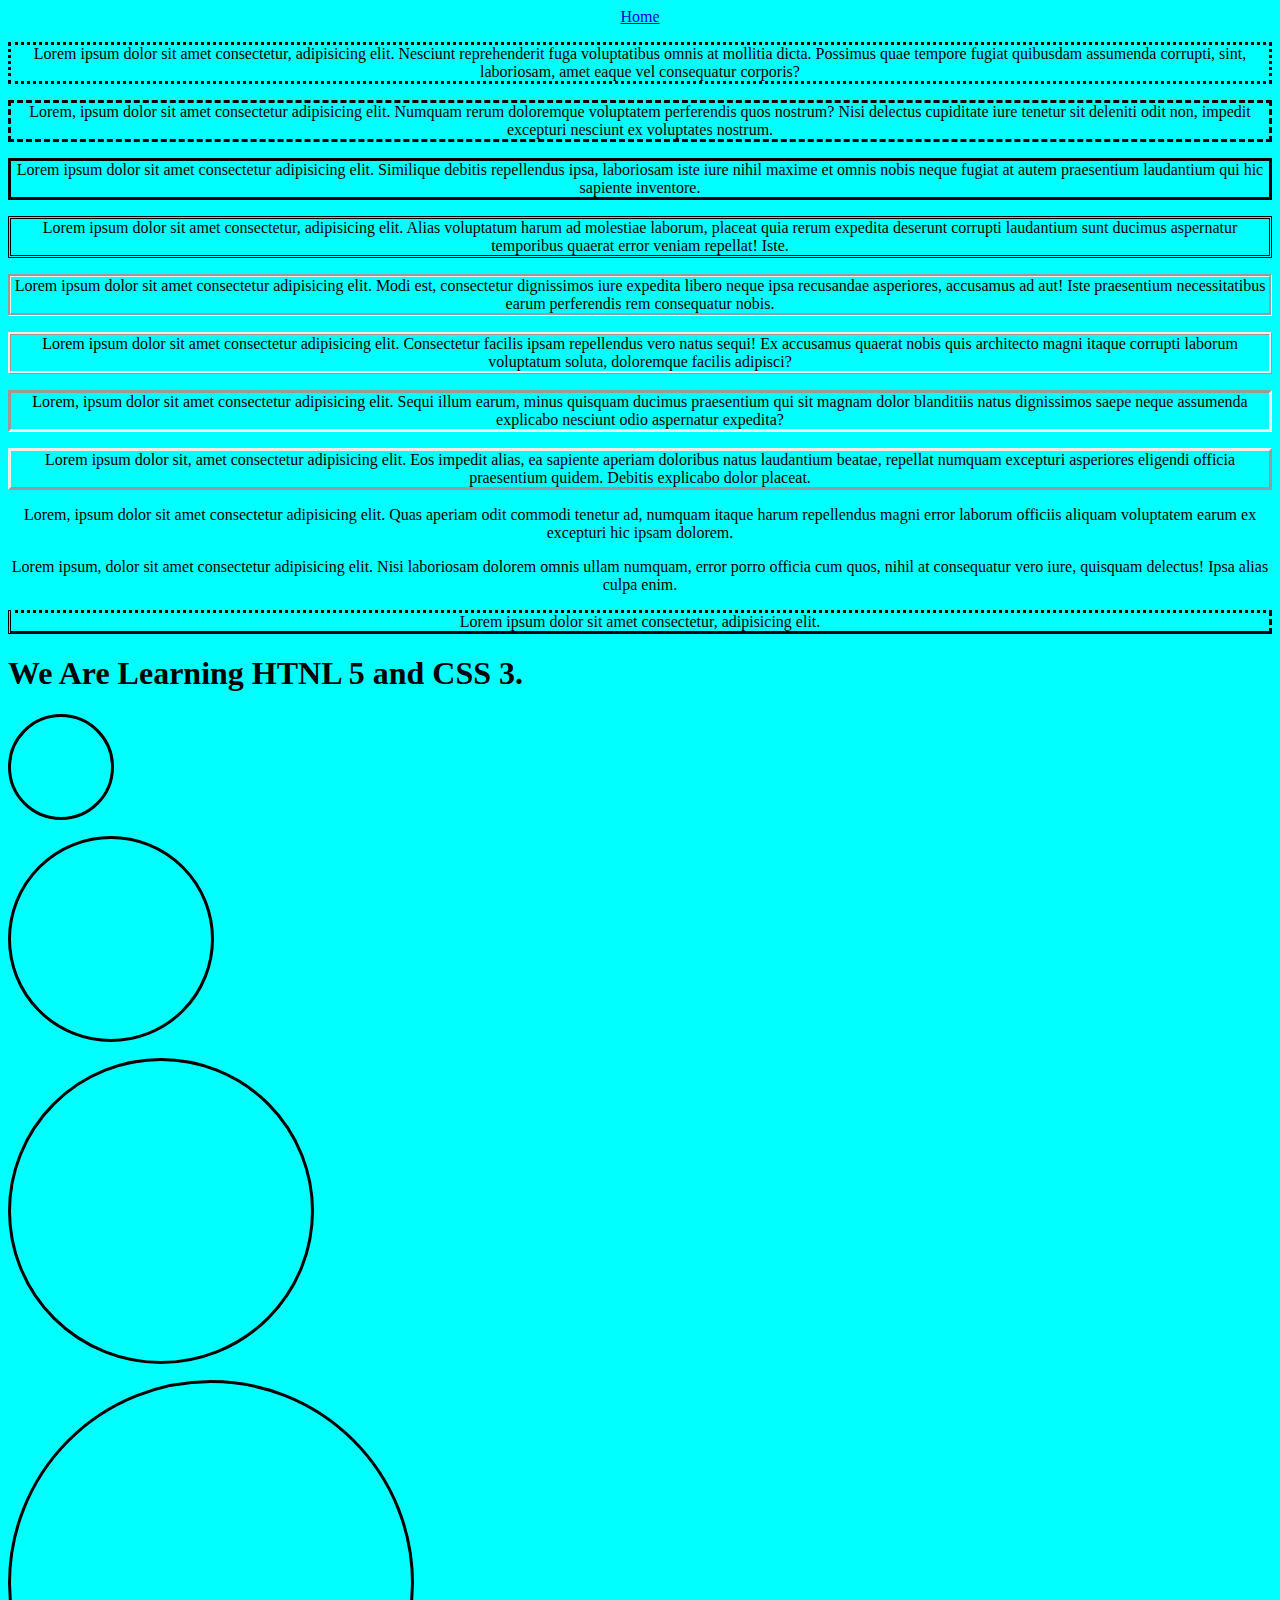
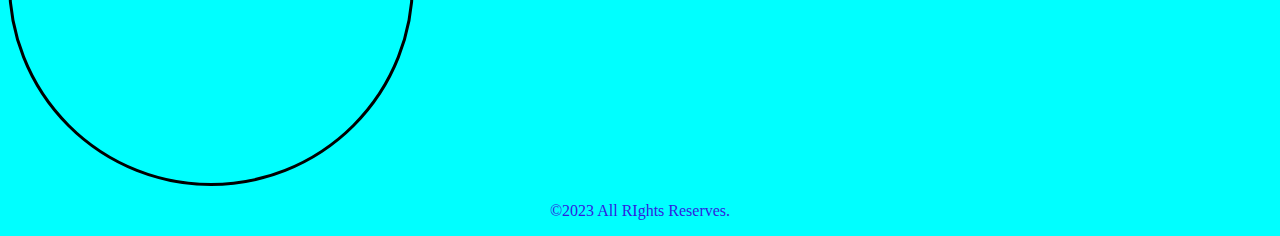
<file: CSS 3/CSS 1/index.html>
<!DOCTYPE html>
<html lang="en">
<head>
    <meta charset="UTF-8">
    <meta name="viewport" content="width=device-width, initial-scale=1.0">
    <link rel="stylesheet" href="styles/style.css">
    <title>Document</title>
    <!-- <style>
        nav {
            text-align: center;
            text-decoration: none;
            
        }
    body {background-color: aqua;

    }
    main {
        text-align: center;
    }
    </style> -->



</head>
<body>
   <header>
<nav>
    <a href="index.html">Home</a>
</nav>
   </header>
   <main>
<border class="border" style="border-top:50px ; text-align: center; border-radius: 15px; width: 75%;">
    
    <p class="dotted"> Lorem ipsum dolor sit amet consectetur, adipisicing elit. Nesciunt reprehenderit fuga voluptatibus omnis at mollitia dicta. Possimus quae tempore fugiat quibusdam assumenda corrupti, sint, laboriosam, amet eaque vel consequatur corporis?</p>


    <p class="dashed">Lorem, ipsum dolor sit amet consectetur adipisicing elit. Numquam rerum doloremque voluptatem perferendis quos nostrum? Nisi delectus cupiditate iure tenetur sit deleniti odit non, impedit excepturi nesciunt ex voluptates nostrum.
</p>
<p class="solid">Lorem ipsum dolor sit amet consectetur adipisicing elit. Similique debitis repellendus ipsa, laboriosam iste iure nihil maxime et omnis nobis neque fugiat at autem praesentium laudantium qui hic sapiente inventore.</p>
<p class="double">Lorem ipsum dolor sit amet consectetur, adipisicing elit. Alias voluptatum harum ad molestiae laborum, placeat quia rerum expedita deserunt corrupti laudantium sunt ducimus aspernatur temporibus quaerat error veniam repellat! Iste.</p>
<p class="groove">Lorem ipsum dolor sit amet consectetur adipisicing elit. Modi est, consectetur dignissimos iure expedita libero neque ipsa recusandae asperiores, accusamus ad aut! Iste praesentium necessitatibus earum perferendis rem consequatur nobis.</p>
<p class="ridge">Lorem ipsum dolor sit amet consectetur adipisicing elit. Consectetur facilis ipsam repellendus vero natus sequi! Ex accusamus quaerat nobis quis architecto magni itaque corrupti laborum voluptatum soluta, doloremque facilis adipisci?</p>
<p class="inset">Lorem, ipsum dolor sit amet consectetur adipisicing elit. Sequi illum earum, minus quisquam ducimus praesentium qui sit magnam dolor blanditiis natus dignissimos saepe neque assumenda explicabo nesciunt odio aspernatur expedita?</p>
<p class="outset">Lorem ipsum dolor sit, amet consectetur adipisicing elit. Eos impedit alias, ea sapiente aperiam doloribus natus laudantium beatae, repellat numquam excepturi asperiores eligendi officia praesentium quidem. Debitis explicabo dolor placeat.</p>
<p class="none">Lorem, ipsum dolor sit amet consectetur adipisicing elit. Quas aperiam odit commodi tenetur ad, numquam itaque harum repellendus magni error laborum officiis aliquam voluptatem earum ex excepturi hic ipsam dolorem.</p>
<p class="hidden">Lorem ipsum, dolor sit amet consectetur adipisicing elit. Nisi laboriosam dolorem omnis ullam numquam, error porro officia cum quos, nihil at consequatur vero iure, quisquam delectus! Ipsa alias culpa enim.</p>
<p class="mix">Lorem ipsum dolor sit amet consectetur, adipisicing elit. </p>

</border>

<h1>We Are Learning HTNL 5 and CSS 3.</h1>
<!-- 
    
 -->
 <p class="solid1">

    <p class="solid2">

    <p class="solid3">

    <p class="solid4">

   </main>
   <footer>
<P style="text-align: center; color:rgb(48, 28, 224);">&copy;2023 All RIghts Reserves.</P>
   </footer>
</body>
</html>
</file>
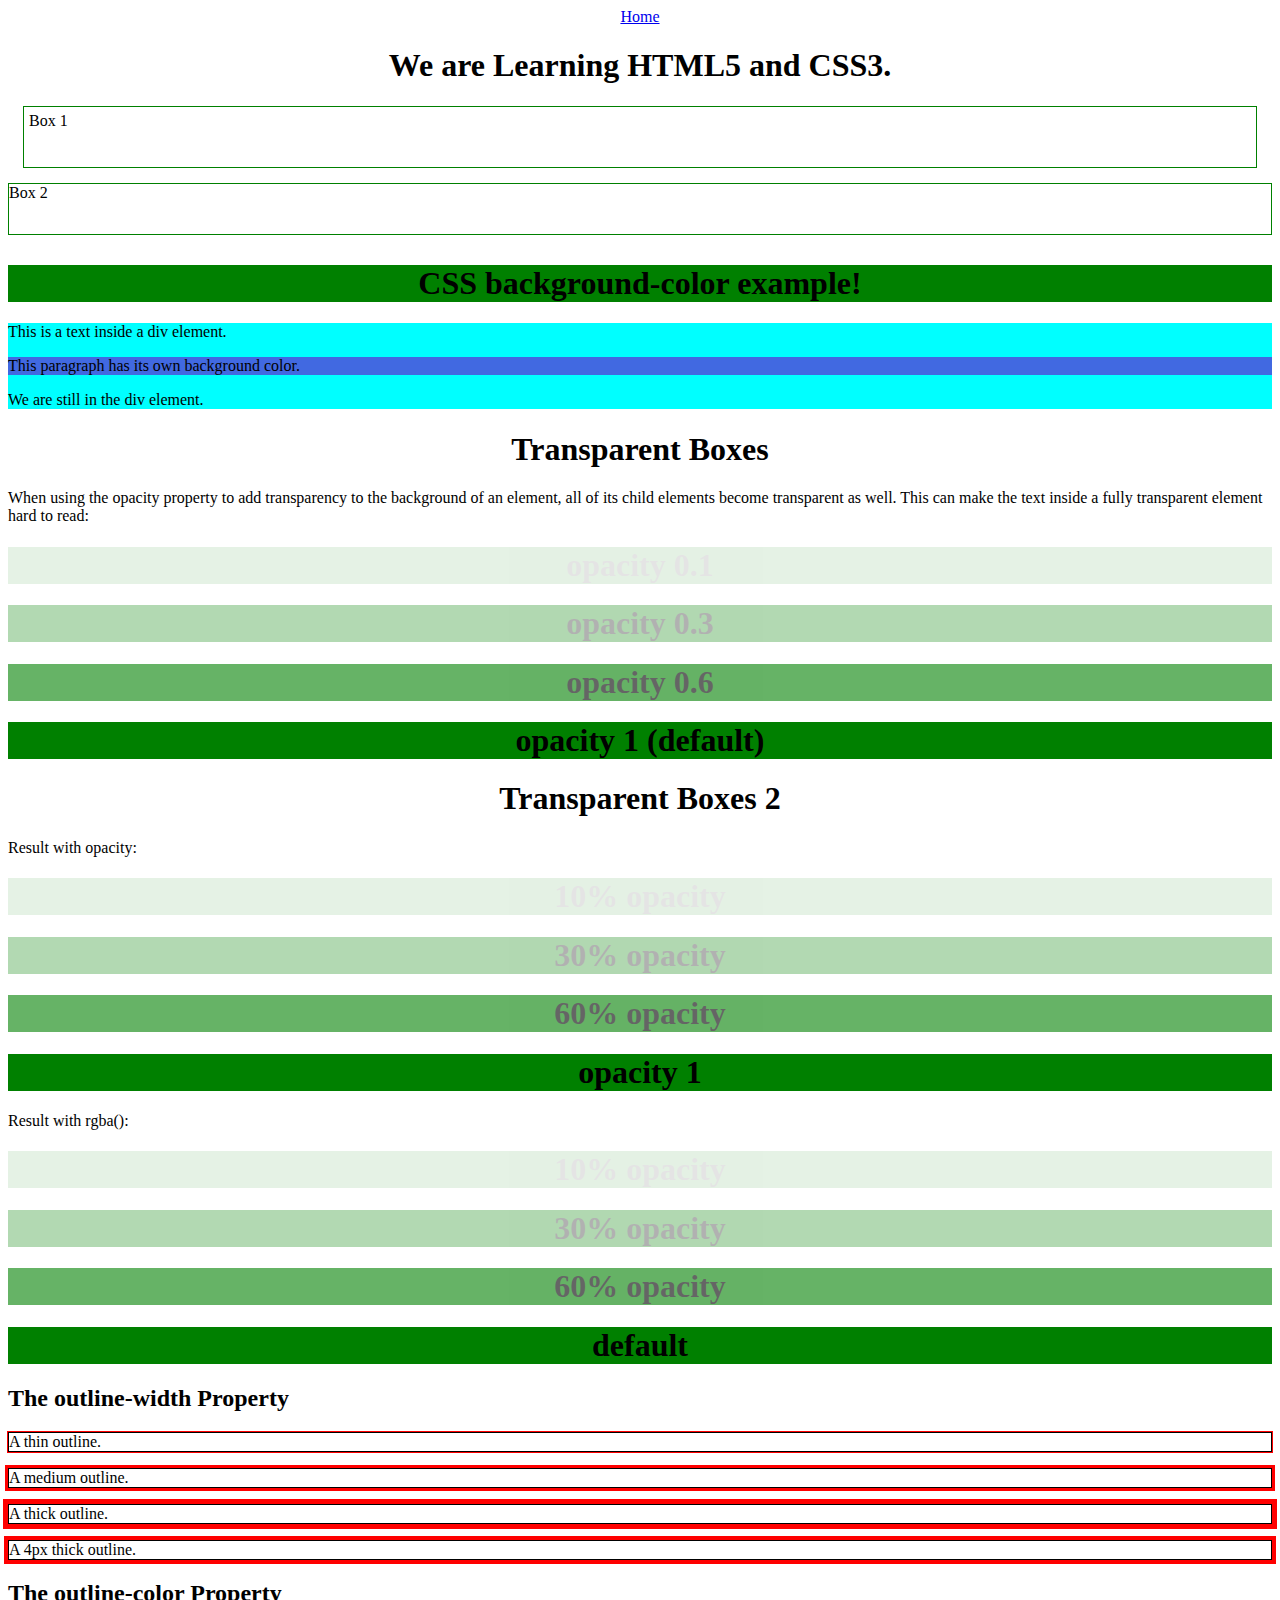
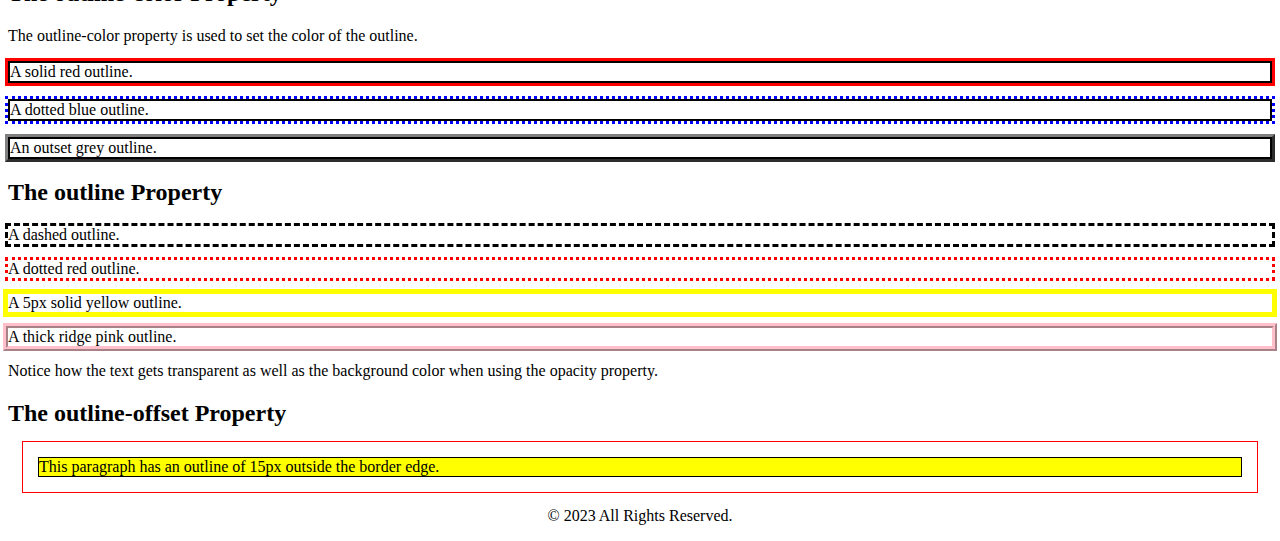
<file: CSS 3/CSS 2/index.html>
<!DOCTYPE html>
<html lang="en">
<head>
    <meta charset="UTF-8">
    <meta name="viewport" content="width=device-width, initial-scale=1.0">
    <link rel="stylesheet" href="styles/style.css">
    <title>CSS 2</title>
</head>
<body>
    <header>
        <div class="container">
            <nav>
                <a href="index.html">Home</a>
            </nav>
        </div>

            </header>

        <main>




<div class="container">
<h1>We are Learning HTML5 and CSS3.</h1>
<div class="box box1">
Box 1
</div>
<div class="box box2">
Box 2
</div>
</div>






<div class="heading">
    <h1>CSS background-color example!</h1>
    </div>
    <div id="heading">
This is a text inside a div element.
<p>This paragraph has its own background color.</p>
We are still in the div element.
</div>










    <h1>Transparent Boxes</h1>

<p>When using the opacity property to add transparency to the background of an element, all of its child elements become transparent as well. This can make the text inside a fully transparent element hard to read:</p>

<div class="A first" >
  <h1>opacity 0.1</h1>
</div>

<div class="A second">
  <h1>opacity 0.3</h1>
</div>

<div class="A third">
  <h1>opacity 0.6</h1>
</div>

<div class="A first1">
  <h1>opacity 1 (default)</h1>
</div>





<h1>Transparent Boxes 2</h1>

<p>Result with opacity:</p>

<div class="transparent">
    <div style="opacity:0.1;">
        <h1>10% opacity</h1>
      </div>
      
      <div style="opacity:0.3;">
        <h1>30% opacity</h1>
      </div>
      
      <div style="opacity:0.6;">
        <h1>60% opacity</h1>
      </div>
      
      <div>
        <h1>opacity 1</h1>
      </div>
      
      <p>Result with rgba():</p>
      
      <div class="first">
        <h1>10% opacity</h1>
      </div>
      
      <div class="second">
        <h1>30% opacity</h1>
      </div>
      
      <div class="third">
        <h1>60% opacity</h1>
      </div>
      
      <div>
        <h1>default</h1>
      </div>
</div>




    
<h2>The outline-width Property</h2>

<p class="ex1">A thin outline.</p>
<p class="ex2">A medium outline.</p>
<p class="ex3">A thick outline.</p>
<p class="ex4">A 4px thick outline.</p>





<h2>The outline-color Property</h2>
<p>The outline-color property is used to set the color of the outline.</p>

<p class="ex6">A solid red outline.</p>
<p class="ex7">A dotted blue outline.</p>
<p class="ex8">An outset grey outline.</p>



<h2>The outline Property</h2>

<p class="ex9">A dashed outline.</p>
<p class="ex10">A dotted red outline.</p>
<p class="ex11">A 5px solid yellow outline.</p>
<p class="ex12">A thick ridge pink outline.</p>



<p>Notice how the text gets transparent as well as the background color when using the opacity property.</p>






<div class="offset">
    <h2>The outline-offset Property</h2>

<p>This paragraph has an outline of 15px outside the border edge.</p>
</div>





        </main>
        <footer>
            <div class="container">
                <p>&copy; 2023 All Rights Reserved.</p>

            </div>
        </footer>
</body>
</html>
</file>
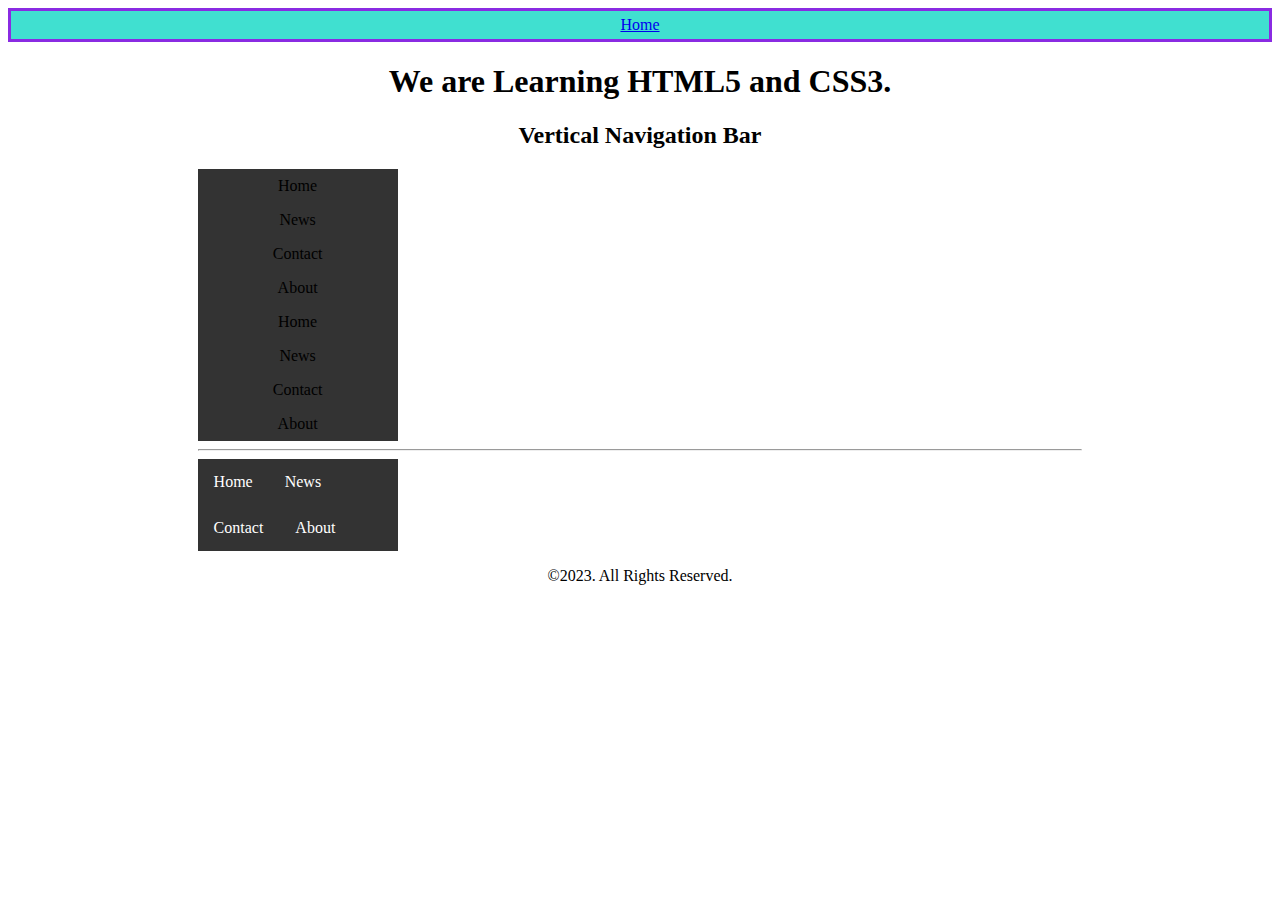
<file: CSS 3/CSS 4/index.html>
<!DOCTYPE html>
<html lang="en">
<head>
    <meta charset="UTF-8">
    <meta name="viewport" content="width=device-width, initial-scale=1.0">
    <link rel="stylesheet" href="styles/style.css">
    <title>Css 4</title>
</head>
<body>
    <header>
        <nav>
            <div class="container">
                <a href="index.html">Home</a>
            </div>
        </nav>
    </header>
    <main>
        <div class="container">
            <h1>We are Learning HTML5 and CSS3.</h1>

            <h2>Vertical Navigation Bar</h2>

<ul>
  <li><a href="#home">Home</a></li>
  <li><a href="#news">News</a></li>
  <li><a href="#contact">Contact</a></li>
  <li><a href="#about">About</a></li>
</ul>



<ul id="navebar">
    <li><a class="active" href="#home">Home</a></li>
    <li><a href="#news">News</a></li>
    <li><a href="#contact">Contact</a></li>
    <li><a href="#about">About</a></li>
  </ul>
  

<hr>

<div class="navbar">
    <ul>
        <li><a class="active" href="#home">Home</a></li>
        <li><a href="#news">News</a></li>
        <li><a href="#contact">Contact</a></li>
        <li><a href="#about">About</a></li>
      </ul>
</div>






  
        </div>
    </main>
    <footer>
        <div class="container">
            <p>&copy;2023. All Rights Reserved.</p>
        </div>
    </footer>
</body>
</html>
</file>
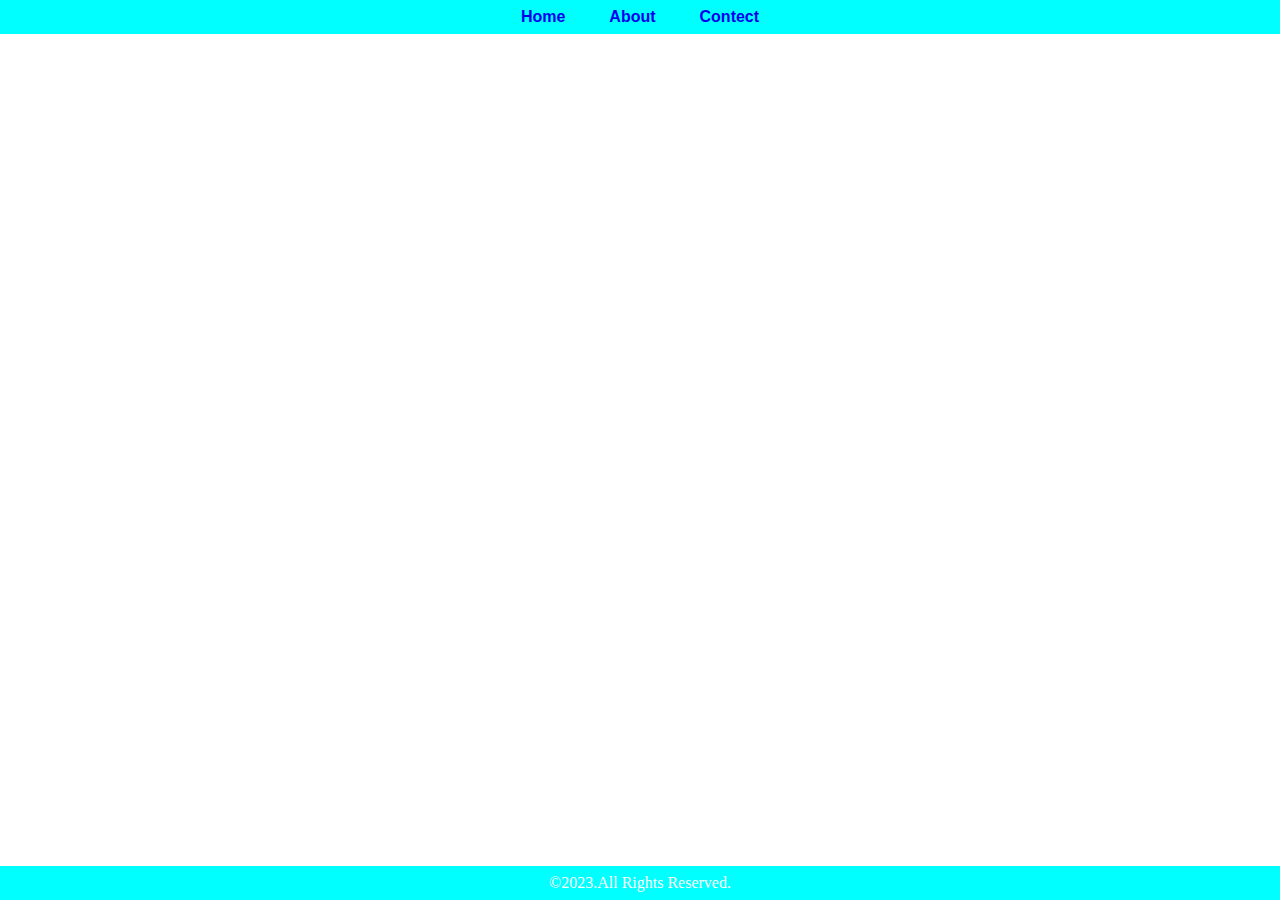
<file: CSS 3/CSS Flexbox/index.html>
<!DOCTYPE html>
<html lang="en">
<head>
    <meta charset="UTF-8">
    <meta name="viewport" content="width=device-width, initial-scale=1.0">
    <link rel="stylesheet" href="styles/style.css">
    <title>CSS Flexbox</title>
</head>
<body>
    <header>
        <div class="container">
            <nav>
                <a href="index.html">Home</a>
                <a href="about.html">About</a>
                <a href="contect.html">Contect</a>
            </nav>
        </div>
    </header>
    <main>
        <div class="container">
            <h1>We hane Learning CSS Flexbox</h1>
        </div>
    </main>
    <Footer>
        <div class="container">
            <p>&copy;2023.All Rights Reserved.</p>
        </div>
    </Footer>
</body>
</html>
</file>
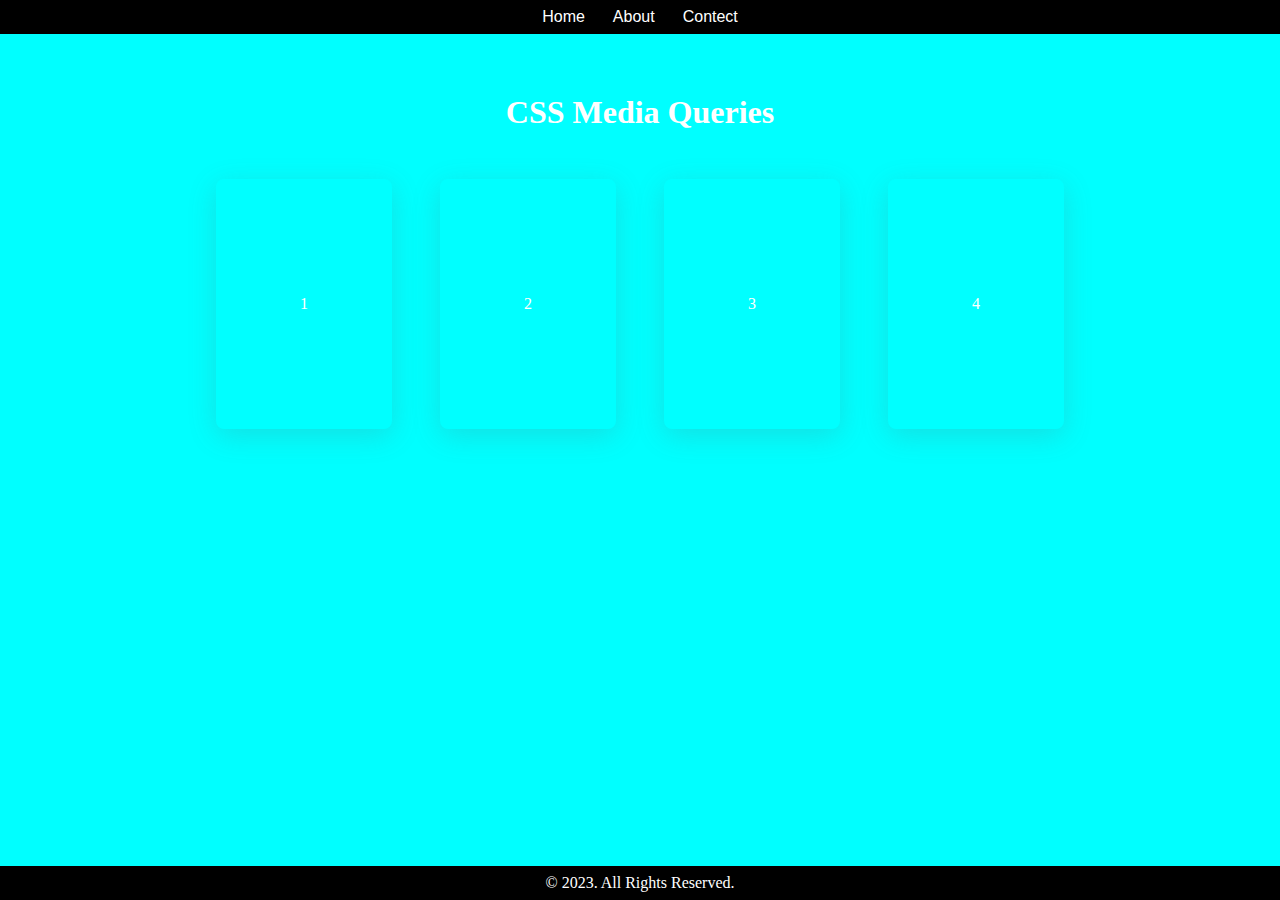
<file: CSS 3/CSS Media Queries/index.html>
<!DOCTYPE html>
<html lang="en">
<head>
    <meta charset="UTF-8">
    <meta name="viewport" content="width=device-width, initial-scale=1.0">
    <link rel="stylesheet" href="styles/style.css">
    <title>CSS Media Queries</title>
</head>
<body>
    <header>
        <div class="container">
        <nav>
                <a href="index.html">Home</a>
                <a href="about.html">About</a>
                <a href="contect.html">Contect</a>
        </nav>
    </div>
    </header>
    <main>
        <div class="container">
            <h1>CSS Media Queries</h1>
        <div class="col">
            <div class="card">1</div>
        </div><div class="col">
            <div class="card">2</div>
        </div><div class="col">
            <div class="card">3</div>
        </div><div class="col">
            <div class="card">4</div>
        </div>
        </div>
    </main>
    <footer>
        <div class="container">
            <p>&copy; 2023. All Rights Reserved.</p>
        </div>
    </footer>
</body>
</html>
</file>
<file: CSS 3/CSS 1/styles/style.css>
nav {
    text-align: center;
    text-decoration: none;
    
}
body {background-color: aqua;
    /* color: rgb(219, 219, 30); */
  background-image: url("https://source.unsplash.com/1920x1080?nature");
  background-attachment: fixed;
}

   p.dotted { border-style: dotted;}
    p.dashed { border-style: dashed;}
    p.solid { border-style: solid;}
    p.double  { border-style: double;}
    p.groove { border-style: groove;}
    p.ridge { border-style: ridge;}
    p.inset { border-style: inset;}
    p.outset { border-style: outset;}
    p.none { border-style: none;}
    p.hidden { border-style: hidden;}
    p.mix { border-style: dotted dashed solid double;}



    p.solid1{
        border-style: solid;
        width: 100px;
        height: 100px;
        border-radius: 50%;
    }
        
        
        p.solid2{
            border-style: solid;
            width: 200px;
            height: 200px;
            border-radius: 100%;
        }        
            
            
            p.solid3{
                border-style: solid;
                width: 300px;
                height: 300px;
                border-radius: 150%;
            }


                p.solid4{
                    border-style: solid;
                    width: 400px;
                    height: 400px;
                    border-radius: 200%;
                }
</file>
<file: CSS 3/CSS 2/styles/style.css>
body{
    background-color: white;
}
header nav {text-align: center;
     
}
.box {
    height: 50px;
    border: 1px solid green; 
    
}
.box1 {
    margin: 15px;
    padding: 5px;


}
.box2{
margin-bottom: 30px;
}
.heading h1 {
    background-color: green;

}
 #heading  {
    background-color: cyan;
}
#heading p{
    background-color: royalblue;
}
h1 {
    text-align: center;
}


    .A {
        background-color: green;
      }
      
      div.first {
        opacity: 0.1;
      }
      
      div.second {
        opacity: 0.3;
      }
      
      div.third {
        opacity: 0.6;
      }


      /* div {
        background: rgb(0, 128, 0);
      }
      
      div.first {
        background: rgba(0, 128, 0, 0.1);
      }
      
      div.second {
        background: rgba(0, 128, 0, 0.3);
      }
      
      div.third {
        background: rgba(0, 128, 0, 0.6);
      }
 */

.transparent h1 {
background-color:green ;
}





    p.ex1 {
        border: 1px solid black;
        outline-style: solid;
        outline-color: red;
        outline-width: thin;
      }
      
      p.ex2 {
        border: 1px solid black;
        outline-style: solid;
        outline-color: red;
        outline-width: medium;
      }
      
      p.ex3 {
        border: 1px solid black;
        outline-style: solid;
        outline-color: red;
        outline-width: thick;
      }
      
      p.ex4 {
        border: 1px solid black;
        outline-style: solid;
        outline-color: red;
        outline-width: 4px;
      }






      p.ex6 {
        border: 2px solid black;
        outline-style: solid;
        outline-color: red;
      }
      
      p.ex7 {
        border: 2px solid black;
        outline-style: dotted;
        outline-color: blue;
      }
      
      p.ex8 {
        border: 2px solid black;
        outline-style: outset;
        outline-color: grey;
      }



      p.ex9 {outline: dashed;}
      p.ex10 {outline: dotted red;}
      p.ex11 {outline: 5px solid yellow;}
      p.ex12 {outline: thick ridge pink;}


.offset p{
     
        margin: 30px;
        background:yellow;
        border: 1px solid black;
        outline: 1px solid red;
        outline-offset: 15px;
      
}

footer p{
    text-align: center;
}
</file>
<file: CSS 3/CSS 4/styles/style.css>
.container{
    width: 70%;
    margin: 0 auto;
    text-align: center;

}
header{
    border: 3px solid blueviolet;
    padding: 5px;
    color: brown;
    background-color: turquoise;
    
}
header .container a:hover{
    color: aquamarine;
background-color: bisque;
}
ul {
    list-style-type: none;
    margin: 0;
    padding: 0;
    width: 200px;
    background-color: #f1f1f1;
  }
  
  li a {
    display: block;
    color: #000;
    padding: 8px 16px;
    text-decoration: none;
  }
  
  /* Change the link color on hover */
  li a:hover {
    background-color: #555;
    color: white;
  }

  ul {
    list-style-type: none;
    margin: 0;
    padding: 0;
    overflow: hidden;
    background-color: #333;
  }
  
  .navbar li {
    float: left;
  }
  
  .navbar li a {
    display: block;
    color: white;
    text-align: center;
    padding: 14px 16px;
    text-decoration: none;
  }
  
 .navbar li a:hover {
    background-color: #111;
  }
</file>
<file: CSS 3/CSS Flexbox/styles/style.css>
*{
    margin:0;
    padding: 0;
    box-sizing: border-box;
}
.container{
    width:70% ;
    margin:0 auto ;
    text-align: center;

}
header{
    background-color: aqua;
    padding:8px ;
}
header nav a{
    margin:0 12px ;
    text-decoration: none;
    overflow: hidden;
    padding: 8px;
    font-family: sans-serif;
    font-weight: bold;
}
header nav a:hover{
    background-color: black;
    color: darkgray;
    
}
body{
    background-image: url("https://source.unsplash.com/1920x1080?nature");
}
main{
    min-height: calc(100vh - 76px);
}
main h1{
    color: white;
    font-family: sans-serif;
    margin: 8px 12px;
}
footer{
    background-color: aqua;
    padding: 8px;
    color: white;
}
</file>
<file: CSS 3/CSS Media Queries/styles/style.css>
*{
    margin: 0;
    padding: 0;
    box-sizing: border-box;
}
.container{
    width: 70%;
    margin: 0 auto;
    text-align: center;
}
body{
    background-color: rgb(228, 129, 62);
}
header{
    background-color: black;
    height: 34PX;
    overflow: hidden;
}
header nav a{
    color: white;
    text-decoration: none;
    font-family: sans-serif;
    display: inline-block;
    padding: 8px 12px;
}
header nav a:hover{
    background-color: white;
    color:fuchsia;
}
main{
    min-height: calc(100VH - 68.5PX);
    padding: 60PX 0;
}
main h1{
    margin-bottom: 48px;
}
.col{
    padding: 0 24PX;
    width: 25%;
    display: inline-block;
}
.card{
    /* border: 1px solid black; */
    height: 250PX;
    text-align: center;
    line-height: 250PX;
    box-shadow: rgba(100, 100, 111, 0.2) 0px 7px 29px 0px;
    border-radius: 8px;
}

footer{
    background-color: black;
    padding: 8px 0px;
    color: white;
}
@media screen and (min-width:570px) {
    body{
        background-color: blue;
        color: yellow;
    }
    
}
@media screen and (min-width:360px) {
    body{
        background-color: aqua;
        color: white;
    
    }
    
}
@media screen and (max-width:580) {
    .col{
        width: 98%;
    }
    .card{
        width: 100%;
    }
    
}
@media screen and (max-width:880Px) {
    .col{
        width: 85%;
    }
    .card{
        width: 50%;
    }
    
}
</file>
